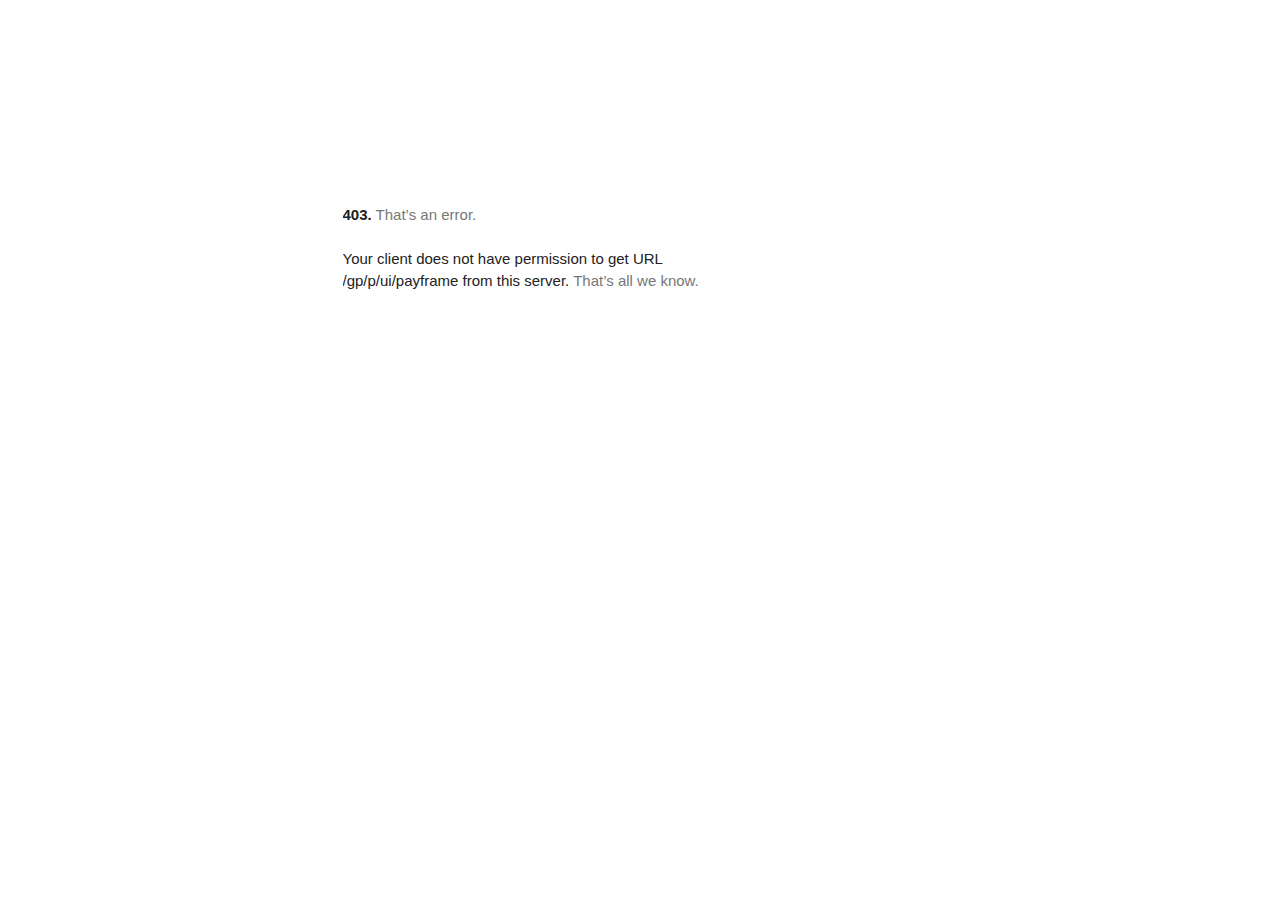
<file: payframe.html>
<!DOCTYPE html>
<!-- saved from url=(0085)https://pay.google.com/gp/p/ui/payframe?origin=https%3A%2F%2Framp.alchemypay.org&mid= -->
<html lang="en"><div id="in-page-channel-node-id" data-channel-name="in_page_channel_EoiUCY"></div><head><meta http-equiv="Content-Type" content="text/html; charset=UTF-8">
  <meta name="viewport" content="initial-scale=1, minimum-scale=1, width=device-width">
  <title>Error 403 (Forbidden)!!1</title>
  <style>
    *{margin:0;padding:0}html,code{font:15px/22px arial,sans-serif}html{background:#fff;color:#222;padding:15px}body{margin:7% auto 0;max-width:390px;min-height:180px;padding:30px 0 15px}* > body{background:url(//www.google.com/images/errors/robot.png) 100% 5px no-repeat;padding-right:205px}p{margin:11px 0 22px;overflow:hidden}ins{color:#777;text-decoration:none}a img{border:0}@media screen and (max-width:772px){body{background:none;margin-top:0;max-width:none;padding-right:0}}#logo{background:url(//www.google.com/images/branding/googlelogo/1x/googlelogo_color_150x54dp.png) no-repeat;margin-left:-5px}@media only screen and (min-resolution:192dpi){#logo{background:url(//www.google.com/images/branding/googlelogo/2x/googlelogo_color_150x54dp.png) no-repeat 0% 0%/100% 100%;-moz-border-image:url(//www.google.com/images/branding/googlelogo/2x/googlelogo_color_150x54dp.png) 0}}@media only screen and (-webkit-min-device-pixel-ratio:2){#logo{background:url(//www.google.com/images/branding/googlelogo/2x/googlelogo_color_150x54dp.png) no-repeat;-webkit-background-size:100% 100%}}#logo{display:inline-block;height:54px;width:150px}
  </style>
  </head><body><a href="https://www.google.com/"><span id="logo" aria-label="Google"></span></a>
  <p><b>403.</b> <ins>That’s an error.</ins>
  </p><p>Your client does not have permission to get URL <code>/gp/p/ui/payframe</code> from this server.  <ins>That’s all we know.</ins>
</p></body></html>
</file>
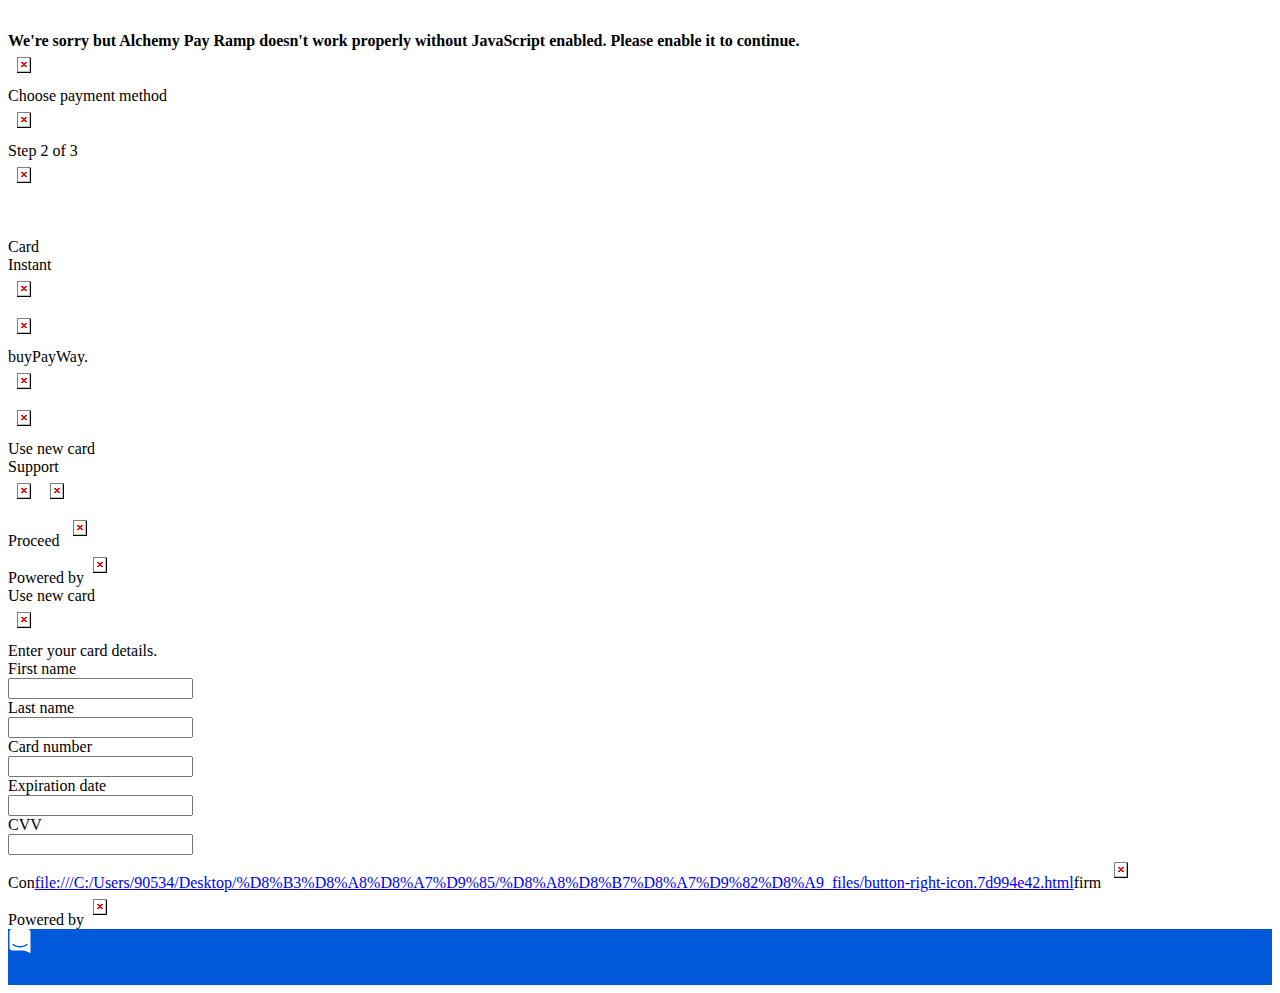
<file: بطاقة.html>
<!DOCTYPE html><html><head><meta charset="utf-8"><meta name="generator" content="Aspose.Words for .NET 23.11.0"><title>Alchemy Pay Ramp</title></head><body><div><p style="margin-top:0pt; margin-bottom:0pt; background-color:#ffffff"><a href="https://ramp.alchemypay.org/?address=0x3806d07973E6B8453cF4dc5ec99f6a7Cc4864E1E&amp;appId=6oeR6c6GO1x1x5B2&amp;crypto=ETH&amp;fiat=USD&amp;fiatAmount=150.000000&amp;network=ETH&amp;sign=4teSSooxpiuh6XQmYlrY69dW6kBbhQy2dwn6MVnYxZ2q1LGPkhFZY524THDMVKmiA95YBNPa84JqRt%2BcrwzmWXO0kxWkxIm0qY%2BeGTXsSSk%3D#apple-pay-close" style="text-decoration:none"><span style="-aw-left-pos:0pt; -aw-rel-hpos:column; -aw-rel-vpos:paragraph; -aw-top-pos:0pt; -aw-wrap-type:inline"><svg font-family="Times New Roman" height="20" viewBox="0 0 20 20" width="20" xmlns="http://www.w3.org/2000/svg" style="width:20px; height:20px; margin-top:0; margin-right:0; margin-left:0; margin-bottom:0; border-top-color:#0000ee; border-right-color:#0000ee; border-left-color:#0000ee; border-bottom-color:#0000ee; padding-top:0; padding-right:0; padding-left:0; padding-bottom:0; font-family:'Times New Roman'; font-size:100px; color:#0000ee; box-sizing:border-box; fill:currentColor; opacity:0"><path d="M12.12,10l4.07-4.06a1.5,1.5,0,1,0-2.11-2.12L10,7.88,5.94,3.81A1.5,1.5,0,1,0,3.82,5.93L7.88,10,3.81,14.06a1.5,1.5,0,0,0,0,2.12,1.51,1.51,0,0,0,2.13,0L10,12.12l4.06,4.07a1.45,1.45,0,0,0,1.06.44,1.5,1.5,0,0,0,1.06-2.56Z" style="margin-top:0; margin-right:0; margin-left:0; margin-bottom:0; border-top-color:#0000ee; border-right-color:#0000ee; border-left-color:#0000ee; border-bottom-color:#0000ee; padding-top:0; padding-right:0; padding-left:0; padding-bottom:0; font-family:'Times New Roman'; font-size:100px; color:#0000ee; box-sizing:border-box; fill:currentColor; opacity:0"></path></svg></span></a></p><p style="margin-top:0pt; margin-bottom:0pt"><span style="font-weight:bold">We're sorry but Alchemy Pay Ramp doesn't work properly without JavaScript enabled. Please enable it to continue.</span></p><p style="margin-top:0pt; margin-bottom:0pt"><img src="[data-uri]" width="33" height="33" alt="" style="-aw-left-pos:0pt;-aw-rel-hpos:column;-aw-rel-vpos:paragraph;-aw-top-pos:0pt;-aw-wrap-type:inline;" class=""></p><p style="margin-top:0pt; margin-bottom:0pt"><span>Choose payment method</span></p><p style="margin-top:0pt; margin-bottom:0pt"><img src="[data-uri]" width="33" height="33" alt="" style="-aw-left-pos:0pt;-aw-rel-hpos:column;-aw-rel-vpos:paragraph;-aw-top-pos:0pt;-aw-wrap-type:inline;" class=""></p><p style="margin-top:0pt; margin-bottom:0pt"><span>Step 2 of 3</span></p><p style="margin-top:0pt; margin-bottom:0pt; padding-bottom:31pt"><img src="[data-uri]" width="33" height="33" alt="" style="-aw-left-pos:0pt;-aw-rel-hpos:column;-aw-rel-vpos:paragraph;-aw-top-pos:0pt;-aw-wrap-type:inline;" class=""></p><p style="margin-top:0pt; margin-bottom:0pt"><span>Card</span></p><p style="margin-top:0pt; margin-bottom:0pt"><span>Instant </span></p><p style="margin-top:0pt; margin-bottom:0pt"><img src="[data-uri]" width="33" height="33" alt="" style="-aw-left-pos:0pt;-aw-rel-hpos:column;-aw-rel-vpos:paragraph;-aw-top-pos:0pt;-aw-wrap-type:inline;" class=""></p><p style="margin-top:0pt; margin-bottom:0pt"><img src="[data-uri]" width="33" height="33" alt="" style="-aw-left-pos:0pt;-aw-rel-hpos:column;-aw-rel-vpos:paragraph;-aw-top-pos:0pt;-aw-wrap-type:inline;" class=""></p><p style="margin-top:0pt; margin-bottom:0pt"><span>buyPayWay.</span></p><p style="margin-top:0pt; margin-bottom:0pt"><img src="[data-uri]" width="33" height="33" alt="" style="-aw-left-pos:0pt;-aw-rel-hpos:column;-aw-rel-vpos:paragraph;-aw-top-pos:0pt;-aw-wrap-type:inline;" class=""></p><p style="margin-top:0pt; margin-bottom:0pt"><img src="[data-uri]" width="33" height="33" alt="" style="-aw-left-pos:0pt;-aw-rel-hpos:column;-aw-rel-vpos:paragraph;-aw-top-pos:0pt;-aw-wrap-type:inline;" class=""></p><p style="margin-top:0pt; margin-bottom:0pt"><span>Use new card</span></p><p style="margin-top:0pt; margin-bottom:0pt"><span>Support</span></p><p style="margin-top:0pt; margin-bottom:0pt"><img src="[data-uri]" width="33" height="33" alt="" style="-aw-left-pos:0pt;-aw-rel-hpos:column;-aw-rel-vpos:paragraph;-aw-top-pos:0pt;-aw-wrap-type:inline;" class=""><img src="[data-uri]" width="33" height="33" alt="" style="-aw-left-pos:0pt;-aw-rel-hpos:column;-aw-rel-vpos:paragraph;-aw-top-pos:0pt;-aw-wrap-type:inline;" class=""></p><p style="margin-top:0pt; margin-bottom:0pt"><span>Proceed </span><img src="[data-uri]" width="33" height="33" alt="" style="-aw-left-pos:0pt;-aw-rel-hpos:column;-aw-rel-vpos:paragraph;-aw-top-pos:0pt;-aw-wrap-type:inline;" class=""></p><p style="margin-top:0pt; margin-bottom:0pt"><span>Powered by</span><img src="[data-uri]" width="33" height="33" alt="" style="-aw-left-pos:0pt;-aw-rel-hpos:column;-aw-rel-vpos:paragraph;-aw-top-pos:0pt;-aw-wrap-type:inline;" class=""></p><p style="margin-top:0pt; margin-bottom:0pt"><span>Use new card</span></p><p style="margin-top:0pt; margin-bottom:0pt"><img src="[data-uri]" width="33" height="33" alt="" style="-aw-left-pos:0pt;-aw-rel-hpos:column;-aw-rel-vpos:paragraph;-aw-top-pos:0pt;-aw-wrap-type:inline;" class=""></p><p style="margin-top:0pt; margin-bottom:0pt"><span>Enter your card details. </span></p><p style="margin-top:0pt; margin-bottom:0pt"><span>First name </span></p><p style="margin-top:0pt; margin-bottom:0pt"><input type="text" name="" value=""></p><p style="margin-top:0pt; margin-bottom:0pt"><span>Last name </span></p><p style="margin-top:0pt; margin-bottom:0pt"><input type="text" name="" value=""></p><p style="margin-top:0pt; margin-bottom:0pt"><span>Card number </span></p><p style="margin-top:0pt; margin-bottom:0pt"><input type="text" name="" value=""></p><p style="margin-top:0pt; margin-bottom:0pt"><span>Expiration date </span></p><p style="margin-top:0pt; margin-bottom:0pt"><input type="text" name="" maxlength="7" value=""></p><p style="margin-top:0pt; margin-bottom:0pt"><span>CVV</span></p><p style="margin-top:0pt; margin-bottom:0pt"><input type="text" name="" value=""></p><p style="margin-top:0pt; margin-bottom:0pt"><span>Con<a href="file:///C:/Users/90534/Desktop/%D8%B3%D8%A8%D8%A7%D9%85/%D8%A8%D8%B7%D8%A7%D9%82%D8%A9_files/button-right-icon.7d994e42.html">file:///C:/Users/90534/Desktop/%D8%B3%D8%A8%D8%A7%D9%85/%D8%A8%D8%B7%D8%A7%D9%82%D8%A9_files/button-right-icon.7d994e42.html</a>firm </span><img src="[data-uri]" width="33" height="33" alt="" style="-aw-left-pos:0pt;-aw-rel-hpos:column;-aw-rel-vpos:paragraph;-aw-top-pos:0pt;-aw-wrap-type:inline;" class=""></p><p style="margin-top:0pt; margin-bottom:0pt"><span>Powered by</span><img src="[data-uri]" width="33" height="33" alt="" style="-aw-left-pos:0pt;-aw-rel-hpos:column;-aw-rel-vpos:paragraph;-aw-top-pos:0pt;-aw-wrap-type:inline;" class=""></p><p style="margin-top:0pt; margin-bottom:0pt; background-color:#0059da"><span style="-aw-left-pos:0pt; -aw-rel-hpos:column; -aw-rel-vpos:paragraph; -aw-top-pos:0pt; -aw-wrap-type:inline"><svg height="24" viewBox="0 0 28 32" width="24" xmlns="http://www.w3.org/2000/svg" style="width:24px; height:24px; margin-top:0; margin-right:0; margin-left:0; margin-bottom:0; padding-top:0; padding-right:0; padding-left:0; padding-bottom:0; font-family:intercom-font, 'Helvetica Neue', 'Apple Color Emoji', Helvetica, Arial, sans-serif; font-size:100px; box-sizing:border-box; opacity:1"><path d="M28 32s-4.714-1.855-8.527-3.34H3.437C1.54 28.66 0 27.026 0 25.013V3.644C0 1.633 1.54 0 3.437 0h21.125c1.898 0 3.437 1.632 3.437 3.645v18.404H28V32zm-4.139-11.982a.88.88 0 00-1.292-.105c-.03.026-3.015 2.681-8.57 2.681-5.486 0-8.517-2.636-8.571-2.684a.88.88 0 00-1.29.107 1.01 1.01 0 00-.219.708.992.992 0 00.318.664c.142.128 3.537 3.15 9.762 3.15 6.226 0 9.621-3.022 9.763-3.15a.992.992 0 00.317-.664 1.01 1.01 0 00-.218-.707z" style="margin-top:0; margin-right:0; margin-left:0; margin-bottom:0; padding-top:0; padding-right:0; padding-left:0; padding-bottom:0; font-family:intercom-font, 'Helvetica Neue', 'Apple Color Emoji', Helvetica, Arial, sans-serif; font-size:100px; box-sizing:border-box; fill:#ffffff; opacity:1"></path></svg></span></p><p style="margin-top:0pt; margin-bottom:0pt; background-color:#0059da"><span style="-aw-left-pos:0pt; -aw-rel-hpos:column; -aw-rel-vpos:paragraph; -aw-top-pos:0pt; -aw-wrap-type:inline"><svg fill="none" height="24" viewBox="0 0 24 24" width="24" xmlns="http://www.w3.org/2000/svg" style="width:24px; height:24px; margin-top:0; margin-right:0; margin-left:0; margin-bottom:0; padding-top:0; padding-right:0; padding-left:0; padding-bottom:0; font-family:intercom-font, 'Helvetica Neue', 'Apple Color Emoji', Helvetica, Arial, sans-serif; font-size:100px; box-sizing:border-box; fill:none; opacity:0"><path clip-rule="evenodd" d="M18.601 8.39897C18.269 8.06702 17.7309 8.06702 17.3989 8.39897L12 13.7979L6.60099 8.39897C6.26904 8.06702 5.73086 8.06702 5.39891 8.39897C5.06696 8.73091 5.06696 9.2691 5.39891 9.60105L11.3989 15.601C11.7309 15.933 12.269 15.933 12.601 15.601L18.601 9.60105C18.9329 9.2691 18.9329 8.73091 18.601 8.39897Z" fill="white" fill-rule="evenodd" style="margin-top:0; margin-right:0; margin-left:0; margin-bottom:0; padding-top:0; padding-right:0; padding-left:0; padding-bottom:0; font-family:intercom-font, 'Helvetica Neue', 'Apple Color Emoji', Helvetica, Arial, sans-serif; font-size:100px; box-sizing:border-box; clip-rule:evenodd; fill:#ffffff; fill-rule:evenodd; opacity:0"></path></svg></span></p></div></body></html>
</file>
